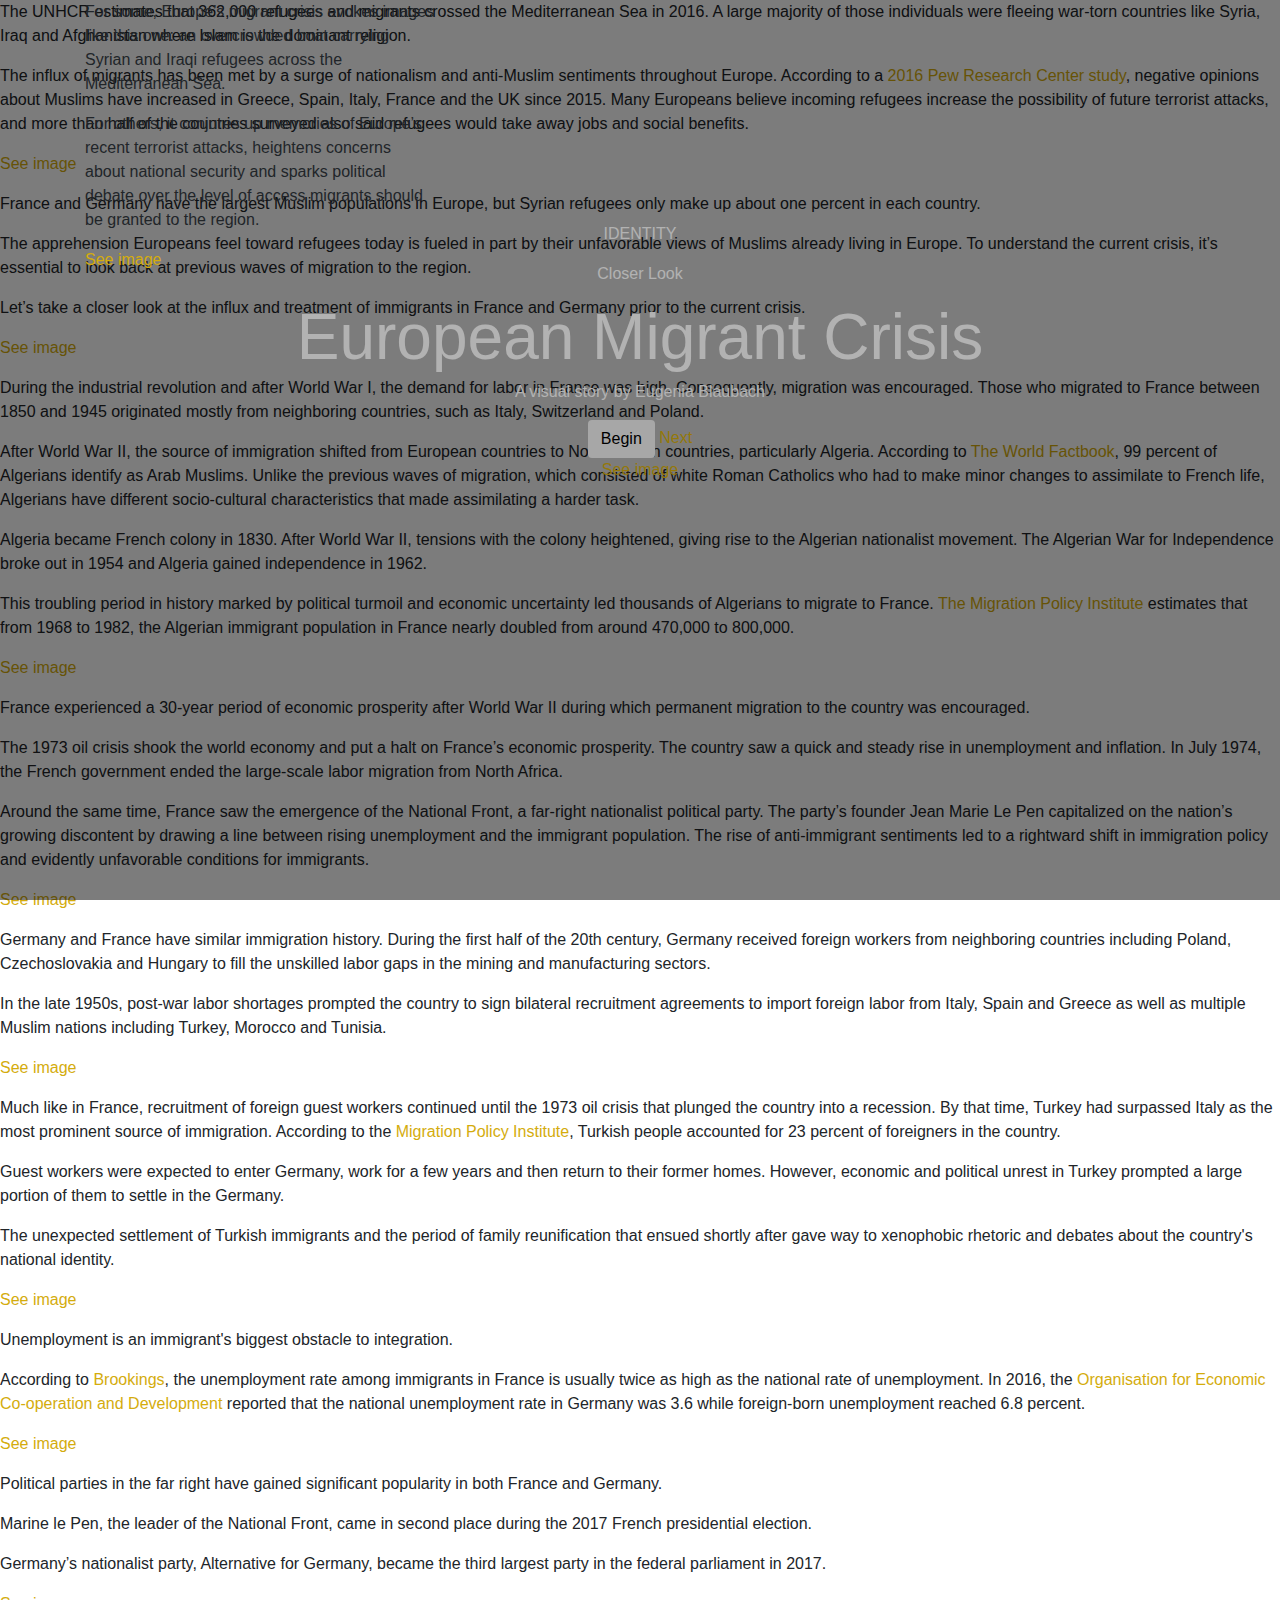
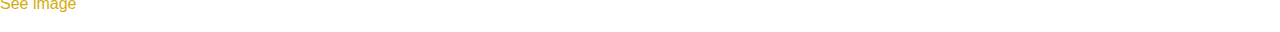
<file: european_migrant_crisis.html>
<!DOCTYPE html>
<html>
<head>
  <meta charset="utf-8">
  <meta name="viewport" content="width=device-width, initial-scale=1">
  <title>European Migrant Crisis</title>
  <link rel="stylesheet" href="styles/bootstrap.min.css">
  <link rel="stylesheet" href="styles/main.css">
</head>

<body>

<!-- intro page -->
  <div id="intro">
    <div class="overlay">
      <div class="container">
        <div class="row">
           <div class="col-lg-12">
             <div class="text-center center-block">
                <p>IDENTITY</p>
                <p>Closer Look</p>
                <h1>European Migrant Crisis</h1>
                <p> A visual story by Eugenia Blaubach</p>
                <button  type="button" class="btn btn-default">Begin</button>
                <a href="#explanation1">Next</a>
                <p><a href= "https://commons.wikimedia.org/wiki/File:Women_and_children_among_Syrian_refugees_striking_at_the_platform_of_Budapest_Keleti_railway_station._Refugee_crisis._Budapest,_Hungary,_Central_Europe,_4_September_2015._(3).jpg">See image</a>
                </p>
            </div> <!-- close text-center  -->
          </div> <!-- close col  -->
        </div> <!-- close row  -->
      </div> <!-- close container  -->
    </div> <!-- close overlay  -->
  <!-- insert button here -->
  </div>  <!-- close intro section  -->

<!-- explanation1 page -->
  <div id="explanation1">
    <div class="overlay">
      <div class="container">
        <div class="row">
           <div class="col-lg-4">
             <div id="text-explanation1">
              <p>For some, Europe’s migrant crisis evokes images like this one: an overcrowded boat carrying Syrian and Iraqi refugees across the Mediterranean Sea.
              </p>

              <p>For others, it conjures up memories of Europe’s recent terrorist attacks, heightens concerns about national security and sparks political debate over the level of access migrants should be granted to the region.
              </p>

              <p><a href= "https://commons.wikimedia.org/wiki/File:20151030_Syrians_and_Iraq_refugees_arrive_at_Skala_Sykamias_Lesvos_Greece_2.jpg">See image</a>
              </p>
            </div> <!-- close text-explanation1  -->
          </div> <!-- close col  -->
        </div> <!-- close row  -->
      </div> <!-- close container  -->
    </div> <!-- close overlay  -->
  <!-- insert button here -->
  </div>  <!-- close explanation1 section  -->

<!-- explanation2 page -->
  <section id="explanation2">
    <p>The UNHCR estimates that 362,000 refugees and migrants crossed the Mediterranean Sea in 2016. A large majority of those individuals were fleeing war-torn countries like Syria, Iraq and Afghanistan where Islam is the dominant religion.
    </p>

    <p>The influx of migrants has been met by a surge of nationalism and anti-Muslim sentiments throughout Europe. According to a <a href= "http://www.pewglobal.org/2016/07/11/europeans-fear-wave-of-refugees-will-mean-more-terrorism-fewer-jobs/">2016 Pew Research Center study</a>, negative opinions about Muslims have increased in Greece, Spain, Italy, France and the UK since 2015. Many Europeans believe incoming refugees increase the possibility of future terrorist attacks, and more than half of the countries surveyed also said refugees would take away jobs and social benefits.
    </p>

    <p><a href= "https://commons.wikimedia.org/wiki/File:A_line_of_Syrian_refugees_crossing_the_border_of_Hungary_and_Austria_on_their_way_to_Germany._Hungary,_Central_Europe,_6_September_2015.jpg">See image</a>
    </p>
    <!-- insert button here -->
  </section>  <!-- close explanation2 section  -->

<!-- explanation2 page -->
  <section id="explanation3">
    <p>France and Germany have the largest Muslim populations in Europe, but Syrian refugees only make up about one percent in each country.</p>

    <p>The apprehension Europeans feel toward refugees today is fueled in part by their unfavorable views of Muslims already living in Europe. To understand the current crisis, it’s essential to look back at previous waves of migration to the region.</p>

    <p>Let’s take a closer look at the influx and treatment of immigrants in France and Germany prior to the current crisis.</p>

    <p><a href= "https://commons.wikimedia.org/wiki/File:SIAD_Demo_Aalborg.JPG">See image</a>
    </p>
    <!-- insert button here -->
  </section>  <!-- close explanation3 section  -->

<!-- begin france section -->
  <section id="france">

    <article id="fr_migration_waves">
      <p>During the industrial revolution and after World War I, the demand for labor in France was high. Consequently, migration was encouraged. Those who migrated to France between 1850 and 1945 originated mostly from neighboring countries, such as Italy, Switzerland and Poland.
      </p>

      <p>After World War II, the source of immigration shifted from European countries to North African countries, particularly Algeria. According to <a href= "https://www.cia.gov/library/publications/the-world-factbook/geos/ag.html">The World Factbook</a>, 99 percent of Algerians identify as Arab Muslims. Unlike the previous waves of migration, which consisted of white Roman Catholics who had to make minor changes to assimilate to French life, Algerians have different socio-cultural characteristics that made assimilating a harder task.
      </p>


      <div id="waves"></div>

      <!-- insert button here -->
    </article> <!-- close fr_migration_waves article -->

    <article id="fr_algeria">
      <!-- this will be a popup for additional info -->
      <p>Algeria became French colony in 1830. After World War II, tensions with the colony heightened, giving rise to the Algerian nationalist movement. The Algerian War for Independence broke out in 1954 and Algeria gained independence in 1962.
      </p>

      <p>This troubling period in history marked by political turmoil and economic uncertainty led thousands of Algerians to migrate to France. <a href= "https://www.migrationpolicy.org/article/challenge-french-diversity">The Migration Policy Institute</a> estimates that from 1968 to 1982, the Algerian immigrant population in France nearly doubled from around 470,000 to 800,000.</p>

      <p><a href= "https://commons.wikimedia.org/wiki/File:A-soldier-interviewing-men-in-Algeria-1962-352033971129.jpg">See image</a>
      </p>

      <!-- insert button here -->
    </article> <!-- close fr_algeria article -->

    <article id="fr_economy">
      <p>France experienced a 30-year period of economic prosperity after World War II during which permanent migration to the country was encouraged.
      </p>

      <p>
      The 1973 oil crisis shook the world economy and put a halt on France’s economic prosperity. The country saw a quick and steady rise in unemployment and inflation. In July 1974, the French government ended the large-scale labor migration from North Africa.
      </p>

      <p>
      Around the same time, France saw the emergence of the National Front, a far-right nationalist political party. The party’s founder Jean Marie Le Pen capitalized on the nation’s growing discontent by drawing a line between rising unemployment and the immigrant population. The rise of anti-immigrant sentiments led to a rightward shift in immigration policy and evidently unfavorable conditions for immigrants.
      </p>

      <p><a href= "https://commons.wikimedia.org/wiki/File:GD-FR-Paris-Le_Louvre.jpg">See image</a>
      </p>

      <!-- insert button here -->
    </article> <!-- close fr_economy article -->

  </section>  <!-- close france section -->

<!-- begin germany section -->
  <section id="germany">

    <article id="ger_migration_waves">
      <p>Germany and France have similar immigration history. During the first half of the 20th century, Germany received foreign workers from neighboring countries including Poland, Czechoslovakia and Hungary to fill the unskilled labor gaps in the mining and manufacturing sectors.
      </p>

      <p>
      In the late 1950s, post-war labor shortages prompted the country to sign bilateral recruitment agreements to import foreign labor from Italy, Spain and Greece as well as multiple Muslim nations including Turkey, Morocco and Tunisia.
      </p>

      <p><a href= "">See image</a>
      </p>

      <!-- insert button here -->
    </article> <!-- close ger_migration_waves article -->

    <article id="ger_guest">
      <p>Much like in France, recruitment of foreign guest workers continued until the 1973 oil crisis that plunged the country into a recession. By that time, Turkey had surpassed Italy as the most prominent source of immigration. According to the <a href= "https://www.migrationpolicy.org/article/germany-immigration-transition">Migration Policy Institute</a>, Turkish people accounted for 23 percent of foreigners in the country.</p>

      <p>Guest workers were expected to enter Germany, work for a few years and then return to their former homes. However, economic and political unrest in Turkey prompted a large portion of them to settle in the Germany.
      </p>

      <p>The unexpected settlement of Turkish immigrants and the period of family reunification that ensued shortly after gave way to xenophobic rhetoric and debates about the country's national identity.
      </p>

      <p><a href= "">See image</a>
      </p>
      <!-- insert button here -->
    </article> <!-- close ger_guest article -->

<!-- begin conditions section -->
  <section id="consequences">

    <article id="unemployment">

      <p>Unemployment is an immigrant's biggest obstacle to integration.
      </p>

      <p>
      According to <a href= "https://www.migrationpolicy.org/article/challenge-french-diversity">Brookings</a>, the unemployment rate among immigrants in France is usually twice as high as the national rate of unemployment. In 2016, the <a href= "https://data.oecd.org/migration/foreign-born-unemployment.htm#indicator-chart">Organisation for Economic Co-operation and Development</a> reported that the national unemployment rate in Germany was 3.6 while foreign-born unemployment reached 6.8 percent.
      </p>

      <p><a href= "">See image</a>
      </p>
      <!-- insert button here -->
    </article> <!-- close uk_migration_waves article -->

    <article id="far_right">
      <p>Political parties in the far right have gained significant popularity in both France and Germany.
      </p>

      <p>Marine le Pen, the leader of the National Front, came in second place during the 2017 French presidential election.
      </p>

      <p>Germany’s nationalist party, Alternative for Germany, became the third largest party in the federal parliament in 2017.
      </p>

      <p><a href= "">See image</a>
      </p>
      <!-- insert button here -->
    </article> <!-- close far_right article -->

  </section>  <!-- close consequences section -->



</body>
</htlm>
</file>
<file: styles/main.css>
body,
html{
    overflow: hidden;
    margin: 0;
  }



.image {
  background-size: cover;
  background-position: center center;
  height: 100vh;
  z-index: 1;
}

.overlay {
  position: absolute;
  height: 100%;
  width: 100%;
  z-index: 2;
  background-color: rgba(0, 0, 0, 0.3);
}

.text {
  color: #F5F5F5			;
  font-family: Barlow, Verdana, sans-serif;
  z-index: 5;
}

.text-center {
  color: #fff;
  margin-top: 20%;
  z-index: 3;
}

img {
  position: absolute;
  margin: 20px;
}


h1 {
  font-size: 400%
}

.identity {
  font-size: 120%;
}

.textbox {
  background-color: rgba(28, 28, 28, 0.7);
  padding: 10px;
  margin-top: 15%;
  font-size: 2.3vh;
  border-radius: 3px;
  z-index: 4;
}

.subheading {
  color: #fff;
  padding: 15px;
  margin-top: 15%;
  font-size: 2.2vh;
  border-radius: 3px;
  z-index: 4;
}

.footer {
  font-size: 1.7vh;
  color: #D0D0D0	;
}

#intro {
     background-image: url('../images/intro.jpg');
}

.boat {
  background-image: url('../images/boat.jpg');
}

.guard{
  background-image: url('../images/guard.jpg');
}

.welcome {
  background-image: url('../images/welcome.jpg');
}

.antiimmigrant {
  background-image: url('../images/antiimmigrant.jpg');
}

.market{
  background-image: url('../images/market.jpg');
}

.tunnel{
  background-image: url('../images/tunnel.jpg');
}

.falafel2{
  background-image: url('../images/falafel2.jpg');
}

.fruits{
  background-image: url('../images/fruits.jpg');
}

.metro3{
  background-image: url('../images/metro3.jpg');
}

.belgium{
  background-image: url('../images/belgium.jpg');
}

.algeria{
  background-image: url('../images/algeria.jpg');
}

.lyon{
  background-image: url('../images/lyon.jpg');
}

.jean2{
  background-image: url('../images/jean2.jpg');
}

.workers {
  background-image: url('../images/workers.jpg');
}

.kids {
  background-image: url('../images/kids.jpg');
}

.movie {
  background-image: url('../images/movie.jpg');
}

.supermarket {
  background-image: url('../images/supermarket.jpg');
}

.lepen {
  background-image: url('../images/lepen.jpg');
}

.afd {
  background-image: url('../images/afd.jpg');
}

.dual {
  background-image: url('../images/dual.jpg');
}

#container1 {
	height: 325px;
	max-width: 800px;
  margin-top: 10px;
}
#container2 {
	height: 340px;
	max-width: 800px;
  margin-top: 20px;
}

#container3 {
	height: 320px;
	max-width: 800px;
  margin-top: 20px;
}

.modal-content {
  background-color: rgba(225, 225, 225, 0.9);

}

.btn_round_outline {
	border-radius: 5px;
  background: none;
  padding: 12px 22px;
  border: 1px solid #fff;
  color: #fff;
}
.btn_small {
  padding: 6px 11px;
}

.back {

  padding: 9px 12px;
  margin-left: 10px;
  margin-top: 45vh;
  z-index: 10;
}

.next {

  padding: 9px 12px;
  margin-right: 10px;
  margin-top: 45vh;
  z-index: 10;
}


.btn_round_outline:active {
  background: rgba(0, 0, 0, 0.5);
  color: #fff;
}

.btn_round_outline:hover {
  background: rgba(0, 0, 0, 0.5);
  color: #fff;
}

a {
  color: #D4AC0D;
}

a:hover {
  color: #EB984E;
  text-decoration: none;
}


.modal-dialog {
   position: sticky;
   top:35px;
   right:90px;
   left:auto;
   bottom:0;
   font-family: Barlow, Verdana, sans-serif;
}

#modal_btn1 {
  margin-top: 10px;
}

#modal_btn2 {
  margin-top: 30px;
}
</file>
